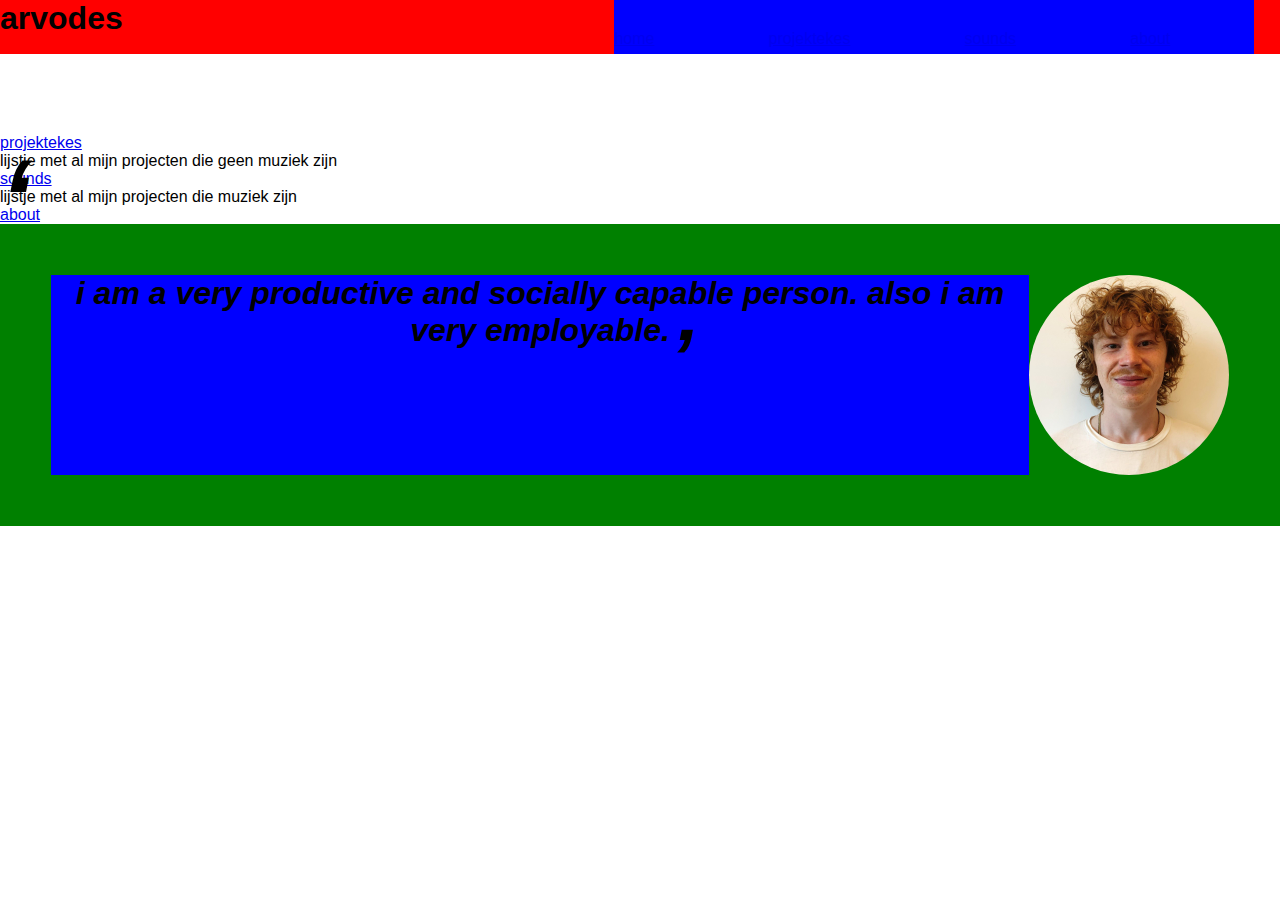
<file: template.html>
<!doctype html>
<html lang="en">
<head>
    <meta charset="utf-8">
    <meta name="viewport" content="width=device-width,initial-scale=1">
    <title>HALLO DAG IEDEREEN</title>
    <link rel="stylesheet" href="css/styles.css">
    <script src="js/main.js" defer></script>
</head>
<body>


<header>
    <div class="logo"><h1>arvodes</h1></div>
    <nav>
        <ul>
            <li><a href="index.html">home</a></li>
            <li><a href="project.html">projektekes</a></li>
            <li><a href="music.html">sounds</a></li>
            <li><a href="about.html">about</a></li>
        </ul>
    </nav>
</header>

<main>
    <div class="bignav">
        <ul>
            <li><a href="project.html">projektekes</a><p>lijstje met al mijn projecten die geen muziek zijn</p></li>
            <li><a href="music.html">sounds</a><p>lijstje met al mijn projecten die muziek zijn</p></li>
            <li><a href="about.html">about</a></li>
        </ul>
    </div>
    <div class="card">
        <h2 class="quote">i am a very productive and socially capable person. also i am very employable.</h2>
        <img id="facePic" src="images/face.jpg" alt="" title="my face, of which i'm mildly insecure but i guess its not that bad like some people are born with faces that are like actually unfixable. itd be great if someone would employ me for a full time job so i could get started in my career and maybe even get some surgery to fix my mug" onclick="alert('dont touch my face like rude')">
    </div>
</main>
<aside></aside>
<footer></footer>




</body>  
</html>
</file>
<file: css/styles.css>
/*hiiiiiiii*/

@charset "utf-8";
/* CSS Document */

*,
*::before,
*::after {
  box-sizing: border-box;
  margin: 0;
  padding: 0;
}

@import url('https://fonts.cdnfonts.com/css/bookman-old-style');


body {
    font-family: 'Bookman Old Style', sans-serif;
}

header {
    background-color: red;
    padding: 0;
    margin: 0;

    position: relative;
    top: 0;
    width: 100%;
    height: 6vh;

    display: flex;
}

.logo {
    width: 50%;
}

nav {
    position: relative;
    padding: 0;
    margin: 0;

    background-color: blue;

    right: 2%;
    flex-grow: 1;
}

nav ul {
    display: flex;
    gap: 30px;
    padding: 0;
    margin: 0;
}

nav ul li {
    list-style-type: none;
    flex-shrink: 1;
    flex-grow: 1;
    
    position: relative;
    padding-top: 30px;
}

main {
    background: yellow cover;
    display: block;
    position: relative;
    margin-top: 5rem;
}

.card {
    display: flex;
    padding: 4%;
    background-color: green;
    width: 100%;
}

.quote {
    font-style: italic;
    font-size: 2em;
    background: blue;
    text-align: center;
}

.quote::before {
    content: "‘";
    font-size: 7rem;
    position: absolute;
    left: 0%;
    top: 0%;
}

.quote::after {
    content: '’';
    font-size: 5rem;
    position: absolute;
}

.card img {
    flex-grow: 1;
    flex-shrink: 1;
    border-radius: 100%;
    object-fit: cover;
    height: 200px;
}

.wave {
    display: flex;
     gap: .5rem;
  }
  
  @keyframes wave {
      0%   {transform: translateY(0);}
      25%  {transform: translateY(5px);}
      50%  {transform: translateY(0);}
      75%  {transform: translateY(-5px);}
      100% {transform: translateY(0px);}}


@media only screen and (max-width: 500px){}


#radioBox {
    position: fixed;
    background-color: rgb(32,34,37);
    width: 100%;
    bottom: 0px;
}



#radio {
    width: 100%;
    height: 42px;
    border: none;
}
</file>
